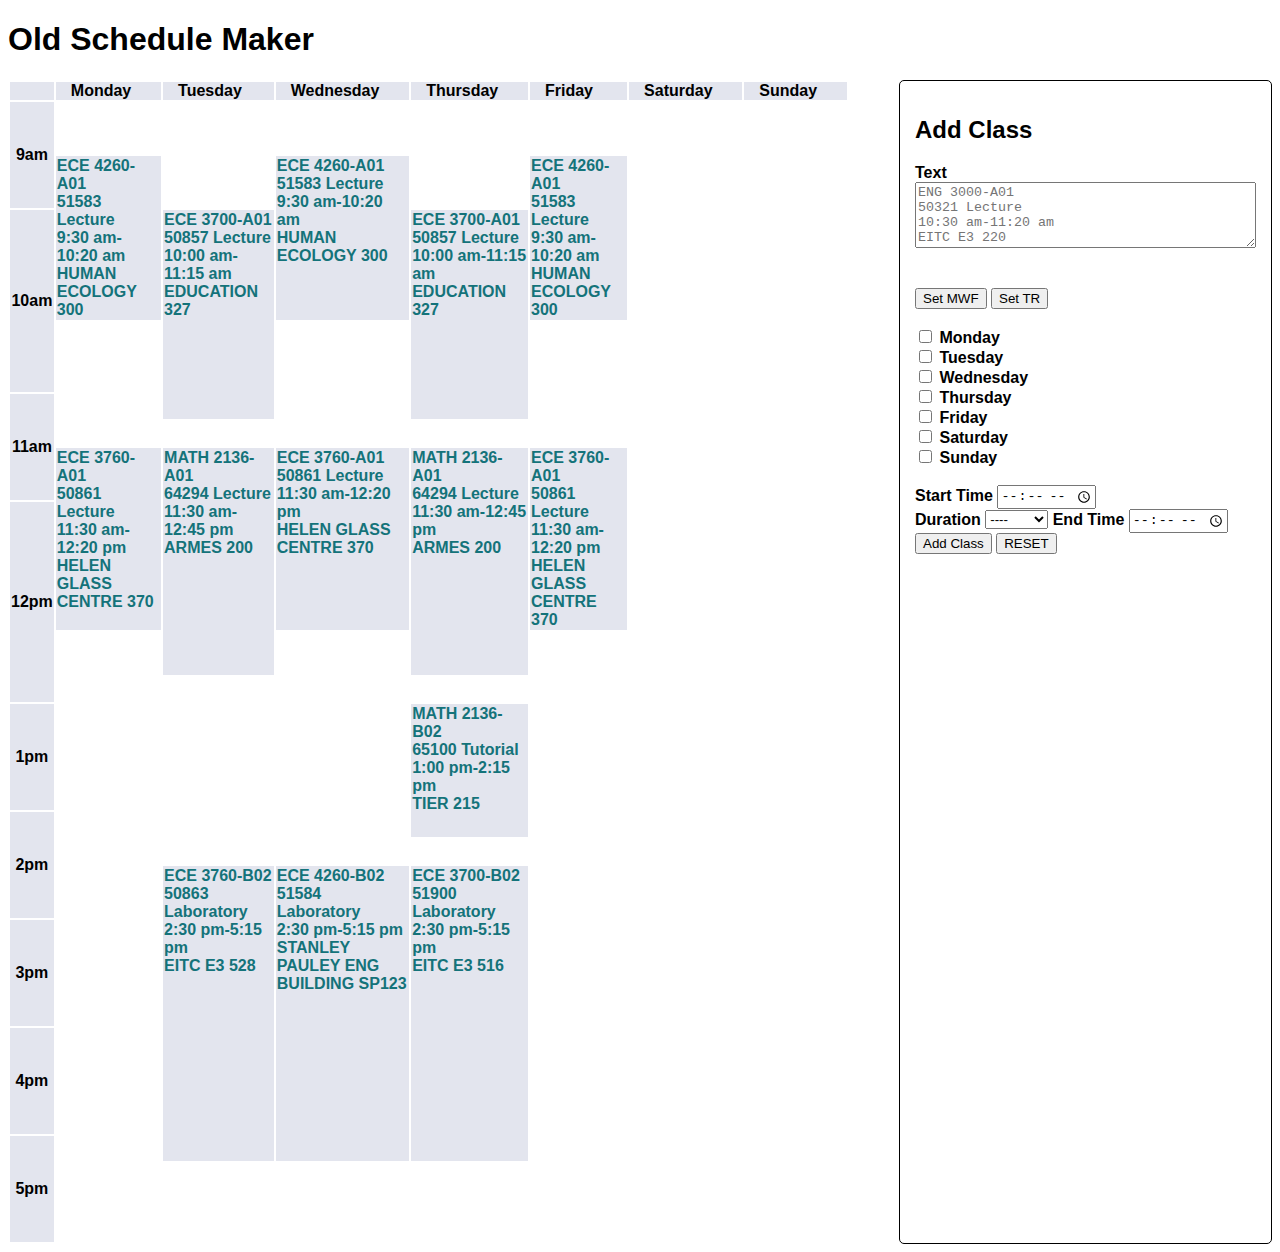
<file: index.html>
<!DOCTYPE html>
<!-- 



please dont judge my code
please dont judge my code
please dont judge my code
please dont judge my code
please dont judge my code
please dont judge my code
please dont judge my code
please dont judge my code
please dont judge my code
please dont judge my code
please dont judge my code
please dont judge my code
please dont judge my code
please dont judge my code
please dont judge my code
please dont judge my code
please dont judge my code
please dont judge my code




-->

<html lang="en">
  <head>
    <meta charset="UTF-8">
    <meta name="viewport" content="width=device-width, initial-scale=1.0">
    <meta http-equiv="X-UA-Compatible" content="ie=edge">
    <title>Old Schedule Generator</title>
    <link rel="stylesheet" href="./styles.css">
  </head>
  <body>
    <!-- <script src="index.js"></script> -->



    <h1>Old Schedule Maker</h1>

    <div style="display: flex; justify-content: space-between;">
      <table id="schedule">
        <thead>
          <tr>
            <th class="time-col"></th>
            <th class="top-row">Monday</th>
            <th class="top-row">Tuesday</th>
            <th class="top-row">Wednesday</th>
            <th class="top-row">Thursday</th>
            <th class="top-row">Friday</th>
            <th class="top-row">Saturday</th>
            <th class="top-row">Sunday</th>
          </tr>
        </thead>
        <tbody id="schedule-body">
        </tbody>
      </table>






      <div style="border: 1px solid black; border-radius: 5px; padding: 15px; margin-left: 50px;">
        <h2>Add Class</h2>
        <form>
          <label>Text</label>
          <textarea rows="4" cols="40" placeholder="ENG 3000-A01
50321 Lecture
10:30 am-11:20 am
EITC E3 220" wrap="hard" maxlength="160"></textarea>

          <br><br><br>

          <input type="button" onclick="formSetMWF()" value="Set MWF"> 
          <input type="button" onclick="formSetTR()" value="Set TR">
          <!-- <input type="button" onclick="formSetTR()" value="Set None"> -->
          <br><br>

          <input type="checkbox" name="days" id="cb-mon" value="Monday">
          <label>Monday</label><br>
          <input type="checkbox" name="days" id="cb-tue" value="Tuesday">
          <label>Tuesday</label><br>
          <input type="checkbox" name="days" id="cb-wed" value="Wednesday">
          <label>Wednesday</label><br>
          <input type="checkbox" name="days" id="cb-thu" value="Thursday">
          <label>Thursday</label><br>
          <input type="checkbox" name="days" id="cb-fri" value="Friday">
          <label>Friday</label><br>
          <input type="checkbox" name="days" id="cb-sat" value="Saturday">
          <label>Saturday</label><br>
          <input type="checkbox" name="days" id="cb-sun" value="Sunday">
          <label>Sunday</label><br>

          <br>

          <label>Start Time</label>
          <input type="time" name="start-time" /><br>
          
          <label>Duration</label>
          <select id="duration" name="duration">
            <option value="none">----</option>
            <option value="1h00m">1h00m</option>
            <option value="1h15m">1h15m</option>
            <option value="2h45m">2h45m</option>
          </select>

          <label>End Time</label>
          <input type="time" name="end-time" /><br>
          
          <input type="submit" value="Add Class">



          <input type="button" value="RESET">
        </form>
      </div>
    </div>



<script>
  const schedule = document.getElementById("schedule-body");


  function formSetMWF() {
    document.getElementById("cb-mon").checked = true;
    document.getElementById("cb-tue").checked = false;
    document.getElementById("cb-wed").checked = true;
    document.getElementById("cb-thu").checked = false;
    document.getElementById("cb-fri").checked = true;
    document.getElementById("cb-sat").checked = false;
    document.getElementById("cb-sun").checked = false;
    document.getElementById("duration").value = "1h00m"
  }

  function formSetTR() {
    document.getElementById("cb-mon").checked = false;
    document.getElementById("cb-tue").checked = true;
    document.getElementById("cb-wed").checked = false;
    document.getElementById("cb-thu").checked = true;
    document.getElementById("cb-fri").checked = false;
    document.getElementById("cb-sat").checked = false;
    document.getElementById("cb-sun").checked = false;
    document.getElementById("duration").value = "1h15m"
  }

  


  function generateScheduleTable() {
    const startTime = 0 * 60; // 5:00
    const endTime = 24 * 60; // 17:00
    const interval = 5; // 5 min intervals
    const tableBody = document.getElementById("schedule-body");

    for (let time = startTime; time < endTime; time += interval) {
      // Calculate the time in hours and minutes
      const hours = Math.floor(time / 60);
      const minutes = time % 60;
      // const displayTime = `${hours % 12 || 12}:${minutes.toString().padStart(2, '0')}${hours < 12 ? 'am' : 'pm'}`;
      const displayTime = `${hours % 12 || 12}${hours < 12 ? 'am' : 'pm'}`;

      // Create a new row
      const row = document.createElement("tr");
      row.id = hours + ":" + minutes.toString().padStart(2, "0")
      

      // if (minutes == 0) {
      //   // Create the first cell for the time label
      //   const timeCell = document.createElement("th");
      //   timeCell.textContent = displayTime;
      //   timeCell.rowSpan = "12";
      //   row.appendChild(timeCell);
        
      // }

      const timeCell = document.createElement("th");
      if (minutes == 0) {
        timeCell.textContent = displayTime;
        timeCell.rowSpan = "12";
      }
      else {
        timeCell.classList.add("hidden");
      }
      row.appendChild(timeCell);

      // Create empty cells for each day of the week
      for (let day = 0; day < 7; day++) {
        const cell = document.createElement("td");
        row.appendChild(cell);
      }
      

      // Append the row to the table body
      tableBody.appendChild(row);
    }
  }

  // Call the function to generate the table
  generateScheduleTable();

  function timeToMin(time) {
    const hours = Number(time.split(":")[0])
    const min = Number(time.split(":")[1])

    return hours * 60 + min
  }
  function minToTime(min) {
    const hours = Math.floor(min / 60);
    const minutes = min % 60;

    return `${hours}:${minutes.toString().padStart(2, '0')}`;
  }

  function refreshHiddenTimes() {
    // hides hour slot rows that are NOT used
    // shows hour slot rows that ARE used
    // idk check range from 05:00 to 23:55
    let currentHour = "";
    let usedHourSlot = false;

    let firstUsedHour = "";
    let lastUsedHour = "";

    
    for (let time = 0 * 60; time < 24 * 60; time += 5) {
      

      if (time % 60 == 0) {
        // on the hour
        if (currentHour != "") {


          if (usedHourSlot) {
            // hour is used! show row!
            // console.log(`USING ${currentHour}!`)

            if (firstUsedHour == "") {
              firstUsedHour = currentHour;
            }
            if (currentHour > lastUsedHour) {
              lastUsedHour = currentHour;
            }

          }
          else {
            // hour is not used! hide row!
            // console.log(`not using ${currentHour}!`)
          }



        }


        // currentHour = `${Math.floor(time / 60)}:00`;
        currentHour = time;
        usedHourSlot = false;
      }
      if (currentHour != "") {
        let timeRow = document.getElementById(minToTime(time));

        const foundCells = timeRow.querySelectorAll('.active');
        foundCells.forEach(cell => {
          usedHourSlot = true;

          if (timeToMin(cell.getAttribute('end-time')) > lastUsedHour) {
            lastUsedHour = Math.floor(timeToMin(cell.getAttribute('end-time')) / 60) * 60
          }
        })
      }
    }

    // console.log(`Showing between ${firstUsedHour} and ${lastUsedHour}`);
    for (let time = 0 * 60; time < 24 * 60; time += 5) {
      if (firstUsedHour <= time && time < lastUsedHour + 60) {
        // show row
        document.getElementById(minToTime(time)).classList.remove("hidden");
      }
      else {
        // hide row
        document.getElementById(minToTime(time)).classList.add("hidden");
      }
    }

  }

  function addClass(day, startTime, endTime, text) {
    let startRow = document.getElementById(startTime);

    // calculate rowSpan = minutes long / 5
    const deltaMin = timeToMin(endTime) - timeToMin(startTime);

    
    cell = startRow.children[day];
    cell.classList.add("active")
    cell.innerHTML = text;
    cell.rowSpan = Math.floor(deltaMin / 5).toString();

    cell.setAttribute("start-time", startTime);
    cell.setAttribute("end-time", endTime);

    // fill cells below (for duration) with class "overlapped"
    for (let time = timeToMin(startTime) + 5; time < timeToMin(endTime); time += 5) {
      startRow = document.getElementById(minToTime(time));
      cell = startRow.children[day];
      cell.classList.add("hidden");
    }


    refreshHiddenTimes();
  }


  
  addClass(1, "9:30", "10:20", "ECE 4260-A01<br>51583 Lecture<br>9:30 am-10:20 am<br>HUMAN ECOLOGY 300");
  addClass(3, "9:30", "10:20", "ECE 4260-A01<br>51583 Lecture<br>9:30 am-10:20 am<br>HUMAN ECOLOGY 300");
  addClass(5, "9:30", "10:20", "ECE 4260-A01<br>51583 Lecture<br>9:30 am-10:20 am<br>HUMAN ECOLOGY 300");

  addClass(1, "11:30", "12:20", "ECE 3760-A01<br>50861 Lecture<br>11:30 am-12:20 pm<br>HELEN GLASS CENTRE 370");
  addClass(3, "11:30", "12:20", "ECE 3760-A01<br>50861 Lecture<br>11:30 am-12:20 pm<br>HELEN GLASS CENTRE 370");
  addClass(5, "11:30", "12:20", "ECE 3760-A01<br>50861 Lecture<br>11:30 am-12:20 pm<br>HELEN GLASS CENTRE 370");

  addClass(2, "10:00", "11:15", "ECE 3700-A01<br>50857 Lecture<br>10:00 am-11:15 am<br>EDUCATION 327");
  addClass(4, "10:00", "11:15", "ECE 3700-A01<br>50857 Lecture<br>10:00 am-11:15 am<br>EDUCATION 327");

  addClass(2, "11:30", "12:45", "MATH 2136-A01<br>64294 Lecture<br>11:30 am-12:45 pm<br>ARMES 200");
  addClass(4, "11:30", "12:45", "MATH 2136-A01<br>64294 Lecture<br>11:30 am-12:45 pm<br>ARMES 200");

  addClass(4, "13:00", "14:15", "MATH 2136-B02<br>65100 Tutorial<br>1:00 pm-2:15 pm<br>TIER 215");

  addClass(2, "14:30", "17:15", "ECE 3760-B02<br>50863 Laboratory<br>2:30 pm-5:15 pm<br>EITC E3 528");
  addClass(3, "14:30", "17:15", "ECE 4260-B02<br>51584 Laboratory<br>2:30 pm-5:15 pm<br>STANLEY PAULEY ENG BUILDING SP123");
  addClass(4, "14:30", "17:15", "ECE 3700-B02<br>51900 Laboratory<br>2:30 pm-5:15 pm<br>EITC E3 516");


  // refreshHiddenTimes();
</script>
  </body>
</html>
</file>
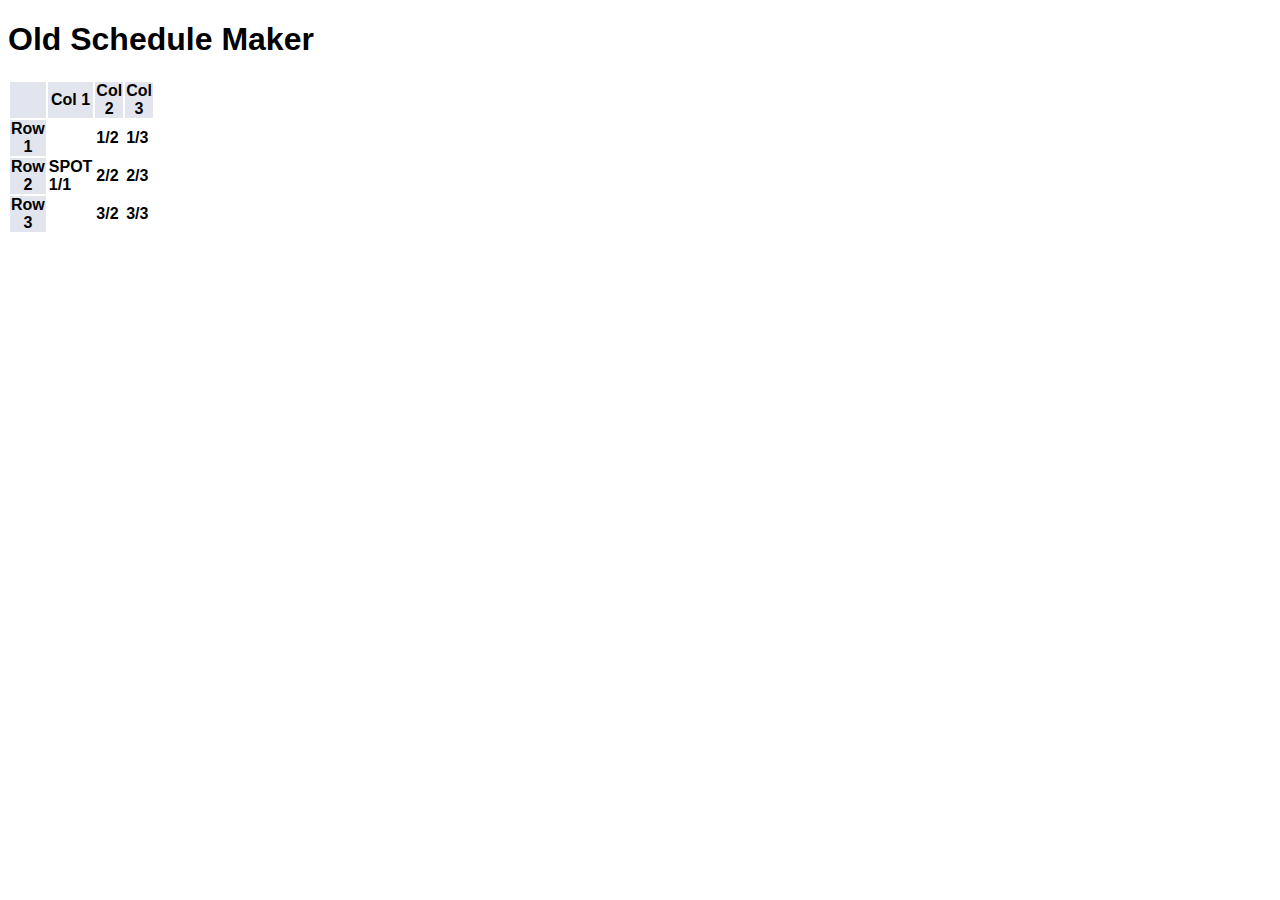
<file: test.html>
<!DOCTYPE html>
<html lang="en">
  <head>
    <meta charset="UTF-8">
    <meta name="viewport" content="width=device-width, initial-scale=1.0">
    <meta http-equiv="X-UA-Compatible" content="ie=edge">
    <title>Old Schedule Generator</title>
    <link rel="stylesheet" href="./styles.css">
  </head>
  <body>
    <!-- <script src="index.js"></script> -->



    <h1>Old Schedule Maker</h1>

    <table id="schedule">
      <thead>
        <tr class="top-row">
          <th></th>
          <th>Col 1</th>
          <th>Col 2</th>
          <th>Col 3</th>
        </tr>
      </thead>
      <tbody id="schedule-body">
        <tr>
          <th>Row 1</th>
          <td rowspan="3">SPOT 1/1</td>
          <td>1/2</td>
          <td>1/3</td>
        </tr>
        <tr>
          <th>Row 2</th>
          <td style="display: none;">2/1</td>
          <td>2/2</td>
          <td>2/3</td>
        </tr>
        <tr>
          <th>Row 3</th>
          <td style="display: none;">3/1</td>
          <td>3/2</td>
          <td>3/3</td>
        </tr>
      </tbody>
    </table>


  </body>
</html>
</file>
<file: styles.css>
body {
  font-family: Arial, Helvetica, sans-serif;
  font-weight: 600;
}

/* #schedule {
  table-layout: fixed;
} */

#schedule th {
  background: #E3E5EE;
  margin: 2px;  
  padding: 0 1px;
  /* height: 100px; */
  width: 0;
}

#schedule th.top-row {
  /* height: 50px; */
  padding: 0 15px;
  /* height: 0px; */
  width: 10%;
  text-align: start;
}
#schedule th.time-col {
  width: 0%;
}

#schedule td {
  /* border: 1px solid #000; */
  height: 5px;
}
#schedule td.active {
  background: #E3E5EE;
  /* color: #176B6F; */
  color: #14737A;
  text-align: start;
  vertical-align: top;
  position: relative;
}

#schedule .overlapped {
  display: none;
}

#schedule .hidden {
  display: none;
}
</file>
